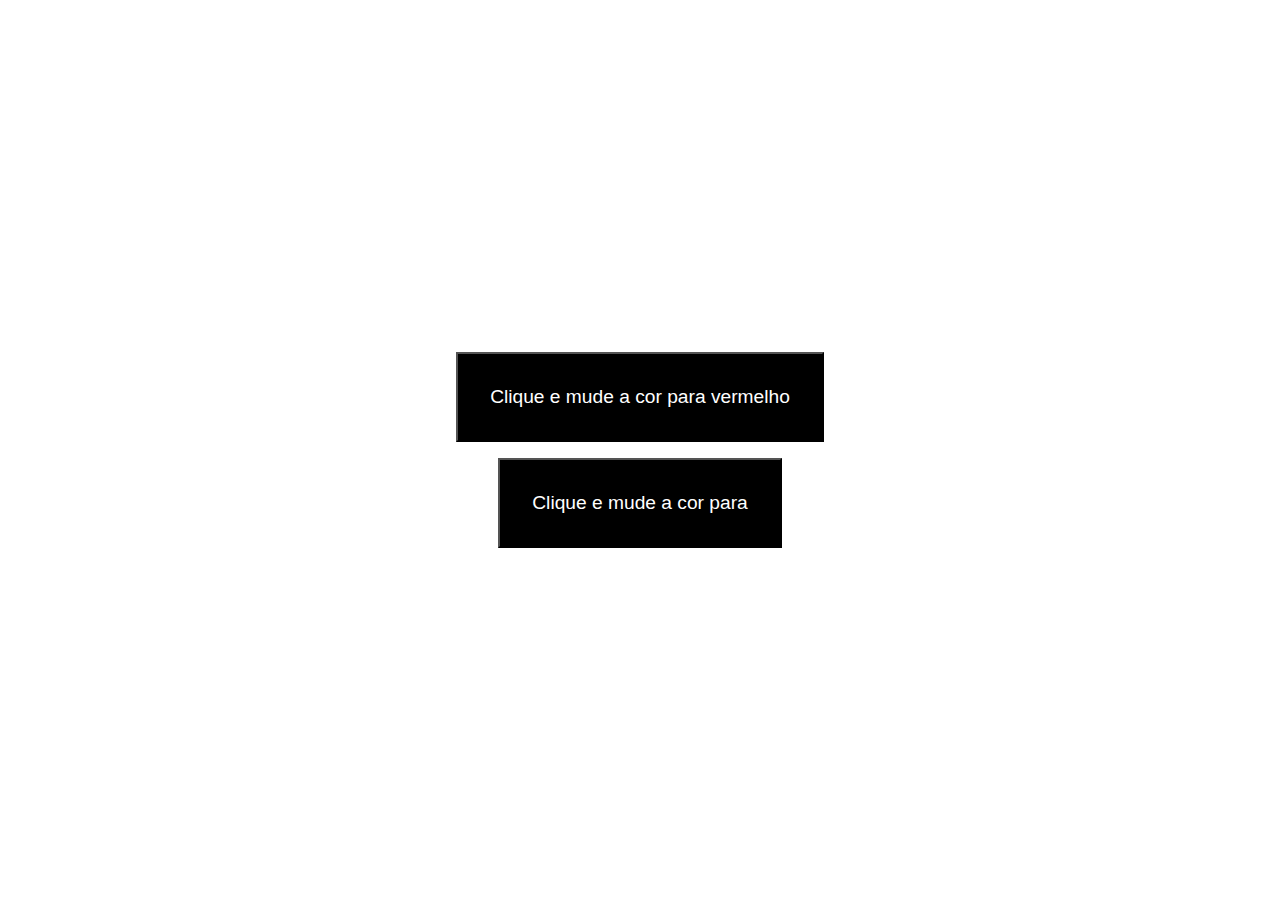
<file: Javascript/Exercicio_1/index.html>
<!DOCTYPE html>
<html lang="en">
<head>
    <meta charset="UTF-8">
    <meta name="viewport" content="width=device-width, initial-scale=1.0">
    <title>Document</title>
    <style>
        * {
            margin: 0;
            padding: 0;
            box-sizing: border-box;
        }

        body{
            width: 100%;
            height: 100vh;
            display: flex;
            align-items: center;
            justify-content: center;
            flex-direction: column;
        }

        .btn{
            background: #000;
            color: #ffff;
            padding: 2rem;
            font-size: 1.2rem;
            margin-bottom: 1rem;
        }

        .btn__branco{
            background: #000;
            color: #ffff;
            padding: 2rem;
            font-size: 1.2rem;
        }
    </style>
</head>
<body class="body">
    <button class="btn">
        Clique e mude a cor para vermelho
    </button>
    <button class="btn__branco">
        Clique e mude a cor para
    </button>

    <script src="main.js"></script>
</body>
</html>
</file>
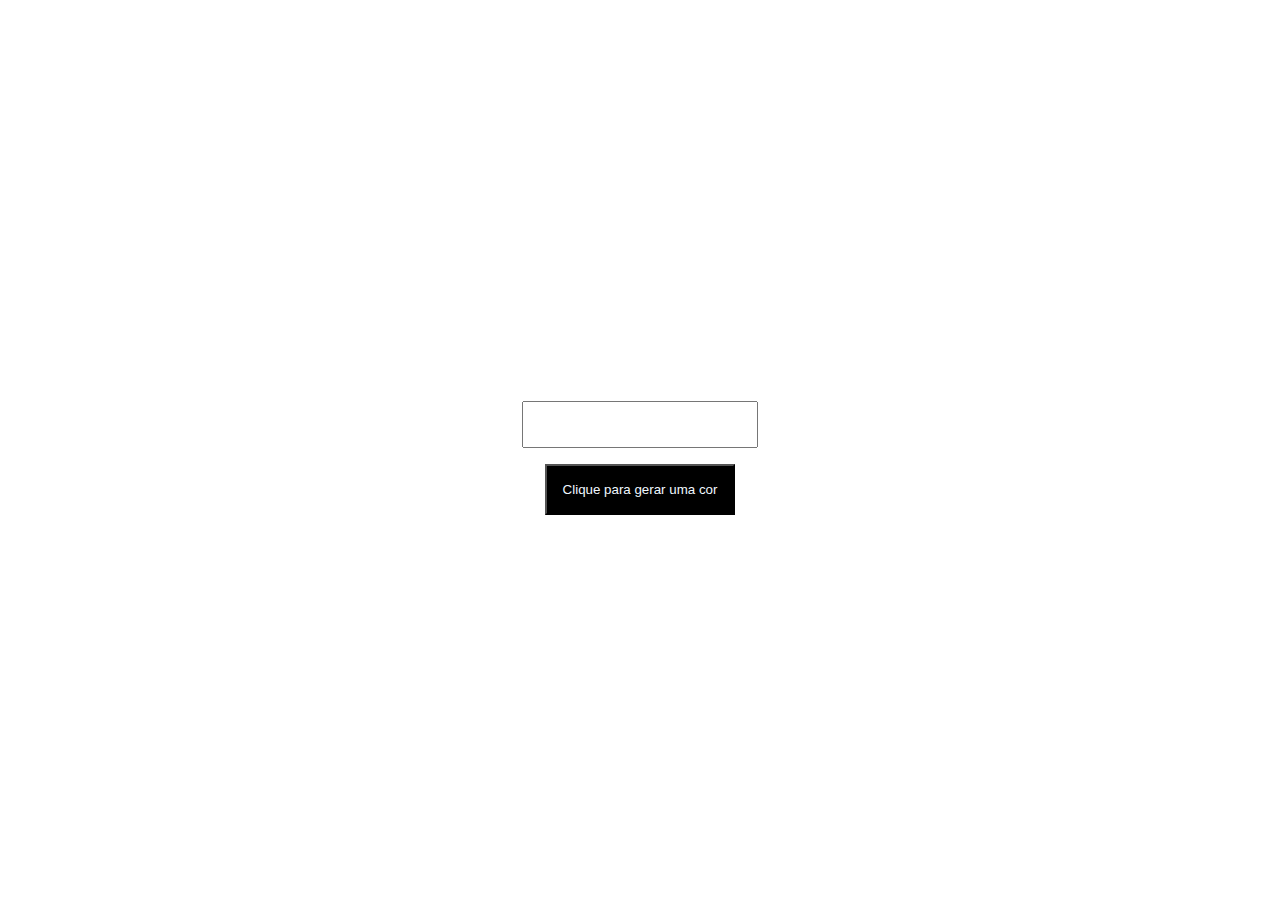
<file: Javascript/Exercicio_11/index.html>
<!DOCTYPE html>
<html lang="en">
  <head>
    <meta charset="UTF-8" />
    <meta name="viewport" content="width=device-width, initial-scale=1.0" />
    <style>
      * {
        margin: 0;
        padding: 0;
        box-sizing: border-box;
      }

      body{
        display: flex;
        justify-content: center;
        align-items: center;
        flex-direction: column;
        width: 100%;
        height: 100vh;
      }
      input{
        margin: 1rem 0;
        padding: 0.8rem;
        font-size: 1rem;
      }

      button{
        padding: 1rem;
        background: #000;
        color: aliceblue;
      }
    </style>
    <title>Desafio das cores</title>
  </head>
  <body>
    <input type="text" class="saida" />
    <button class="btn">Clique para gerar uma cor</button>

    <script>
      // Função para gerar uma cor aleatória em formato hexadecimal
      function gerarCorAleatoria() {
        const letras = "0123456789ABCDEF";
        let cor = "#";
        for (let i = 0; i < 6; i++) {
          cor += letras[Math.floor(Math.random() * 16)];
        }
        return cor;
      }

      // Evento de clique no botão
      document.querySelector(".btn").addEventListener("click", () => {
        const cor = gerarCorAleatoria();
        document.body.style.backgroundColor = cor;
        document.querySelector(".saida").value = cor;
      });
    </script>
  </body>
</html>
</file>
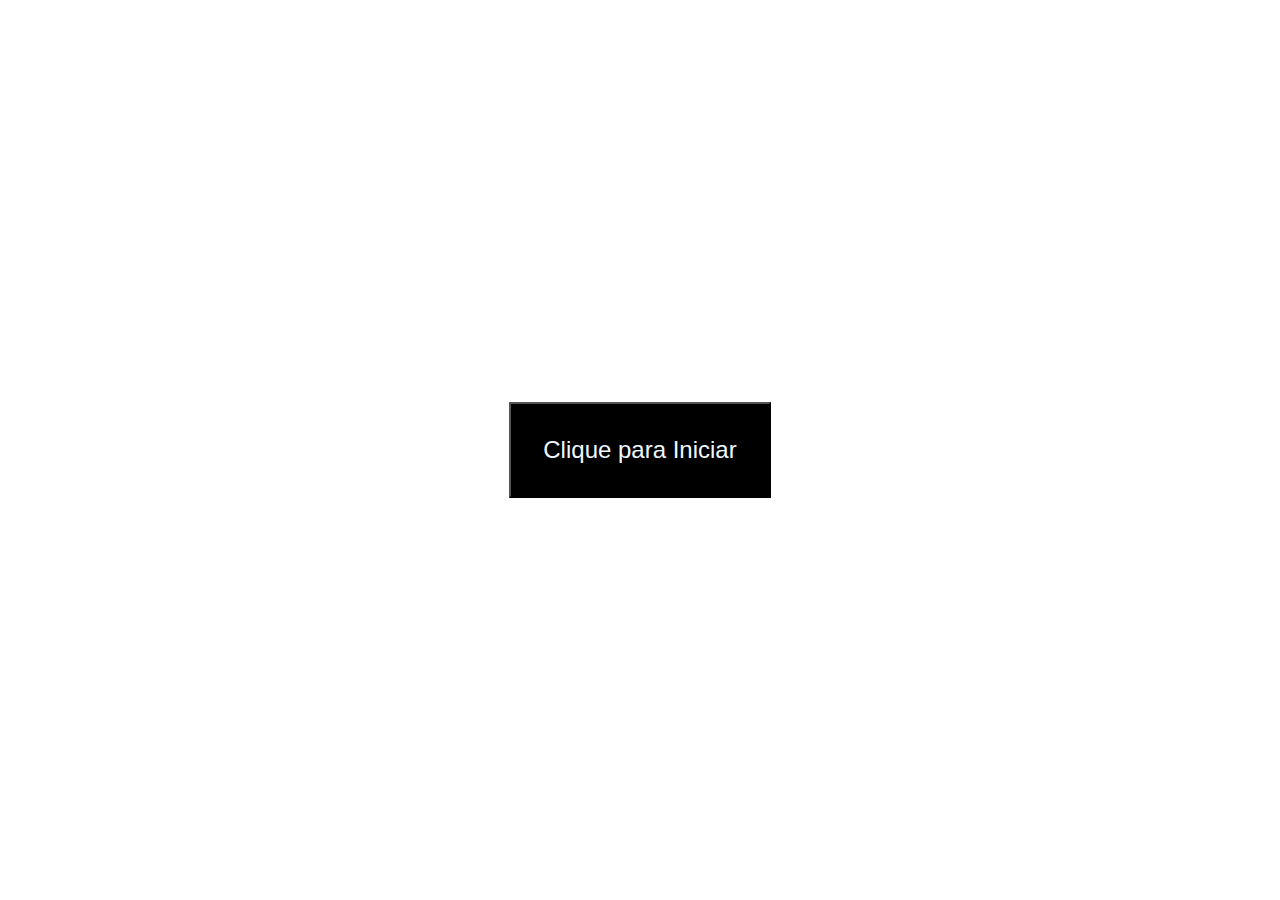
<file: Javascript/Exercicio_2/index.html>
<!DOCTYPE html>
<html lang="en">
<head>
    <meta charset="UTF-8">
    <meta name="viewport" content="width=device-width, initial-scale=1.0">
    <style>

        * {
            margin: 0;
            padding: 0;
            box-sizing: border-box;
        }

        body{
            width: 100%;
            height: 100vh;
            display: flex;
            justify-content: center;
            align-items: center;
        }

        .btn{
            padding: 2rem;
            font-size: 1.5rem;
            background: #000;
            color: aliceblue;

        }

    </style>
    <title>Document</title>
</head>
<body>

    <button class="btn">
        Clique para Iniciar
    </button>
    
    <script src="main.js"></script>
</body>
</html>
</file>
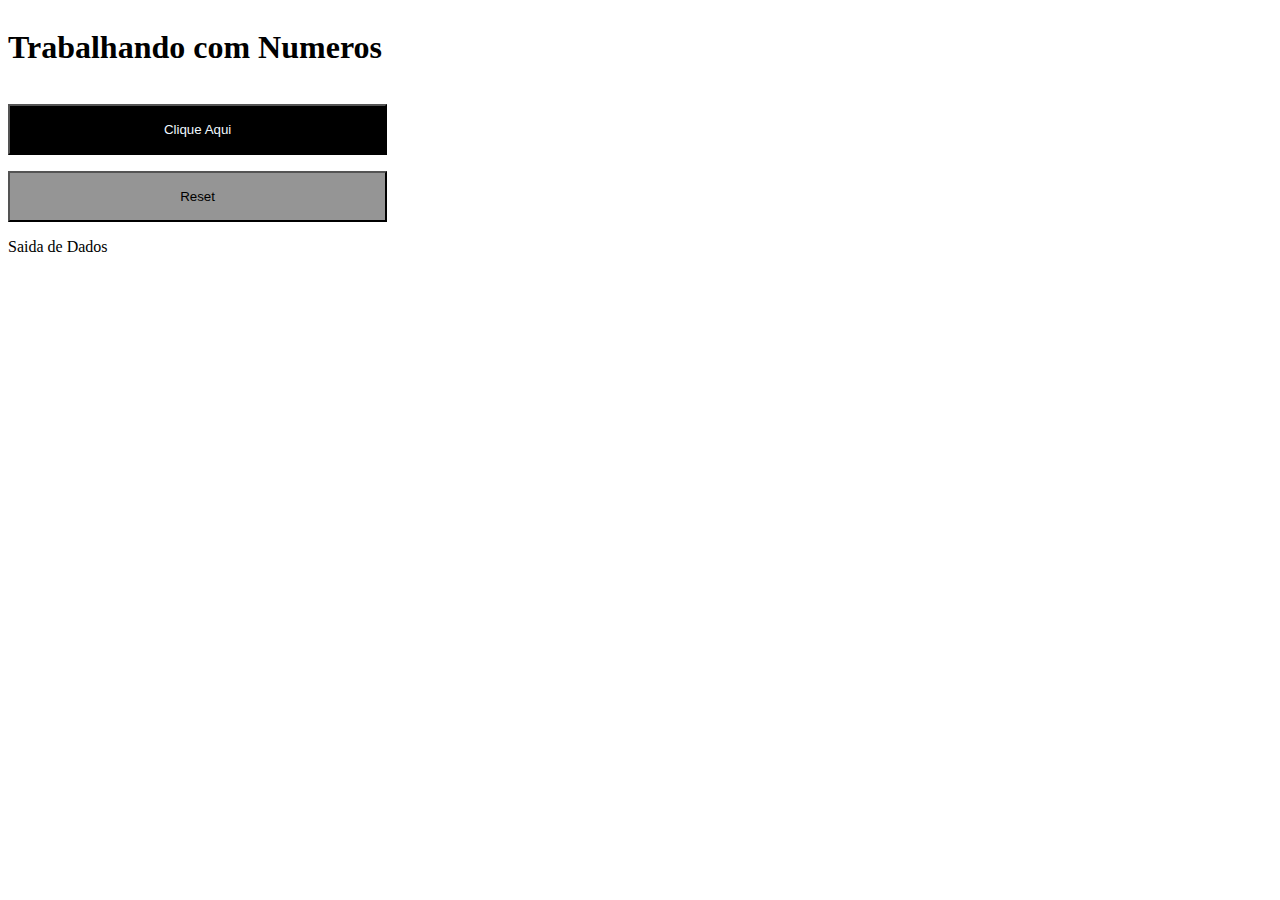
<file: Javascript/Exercicio_3/index.html>
<!DOCTYPE html>
<html lang="en">
<head>
    <meta charset="UTF-8">
    <meta name="viewport" content="width=device-width, initial-scale=1.0">
    <title>Exercicio 3</title>
</head>
<body>
    <main class="main " style="display: flex;  flex-direction: column;">
        <!--
        <h1>Trabalhando com Dados</h1>
        <button class="btn">
            Clique Aqui
        </button>
        <button class="btn__limpa">
            Reset
        </button>
        <p class="p">
          Saida de Dados
        </p>
        -->
        <h1>Trabalhando com Numeros</h1>
        <button class="btn" style="padding: 1rem 2rem; background: #000; color: aliceblue; width: 30%; margin: 1rem 0;">
            Clique Aqui
        </button>
        <button class="btn__limpa" style="padding: 1rem 2rem; background: #959595; color: rgb(0, 0, 0);  width: 30%">
            Reset
        </button>
        <p class="p">
          Saida de Dados
        </p>
    </main>
    <script src="assets/Script/main.js"></script>
</body>
</html>
</file>
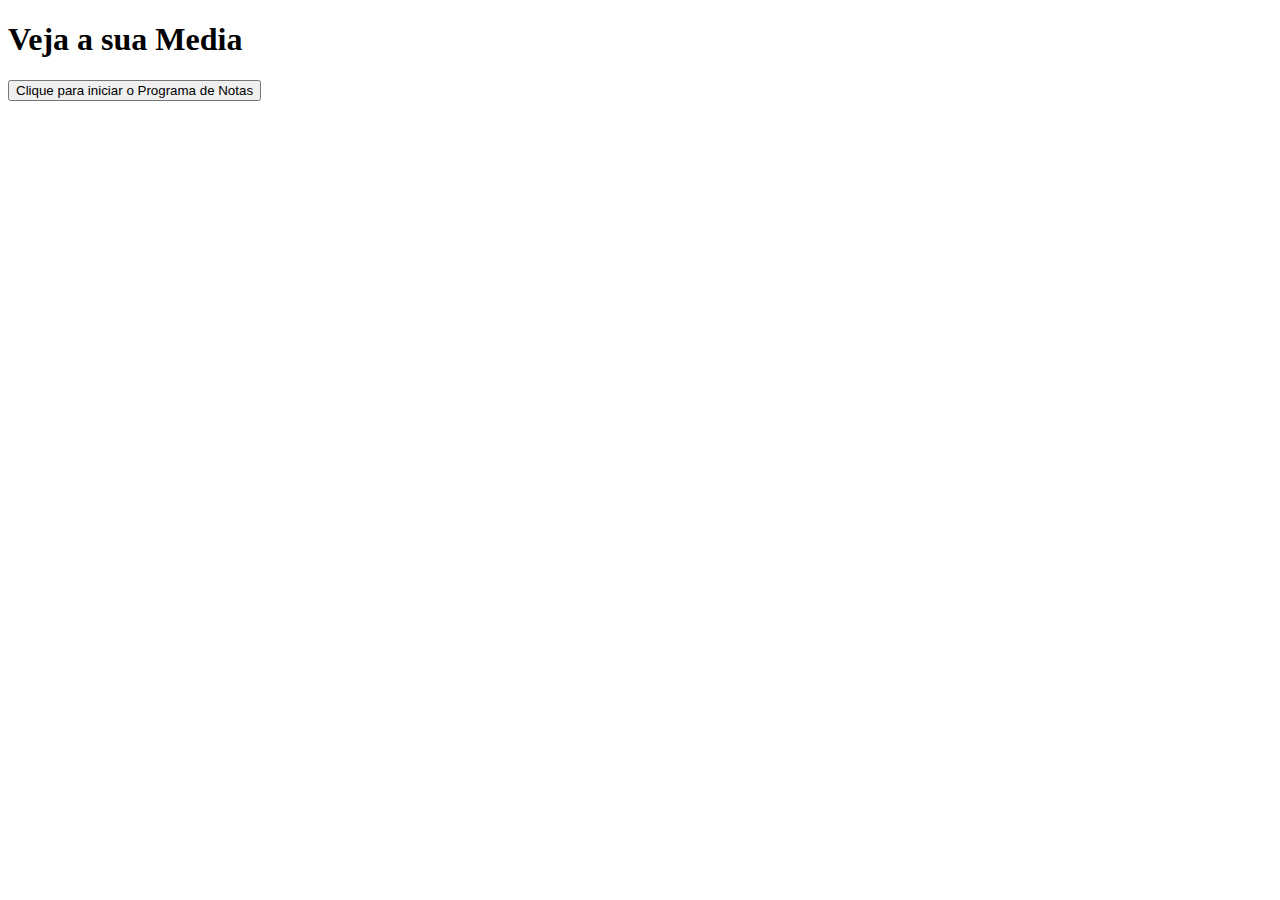
<file: Javascript/Exercicio_4/index.html>
<!DOCTYPE html>
<html lang="en">
<head>
    <meta charset="UTF-8">
    <meta name="viewport" content="width=device-width, initial-scale=1.0">
    <title>Sistema de Notas de Alunos</title>
</head>
<body>
    <header>
        <h1>Veja a sua Media</h1>
    </header>
    <button class="btn">
        Clique para iniciar o Programa de Notas
    </button>
    <p class="text__result"></p>
    <p class="text__resultFinal"></p>
    <script src="assets/Script/main.js"></script>
</body>
</html>
</file>
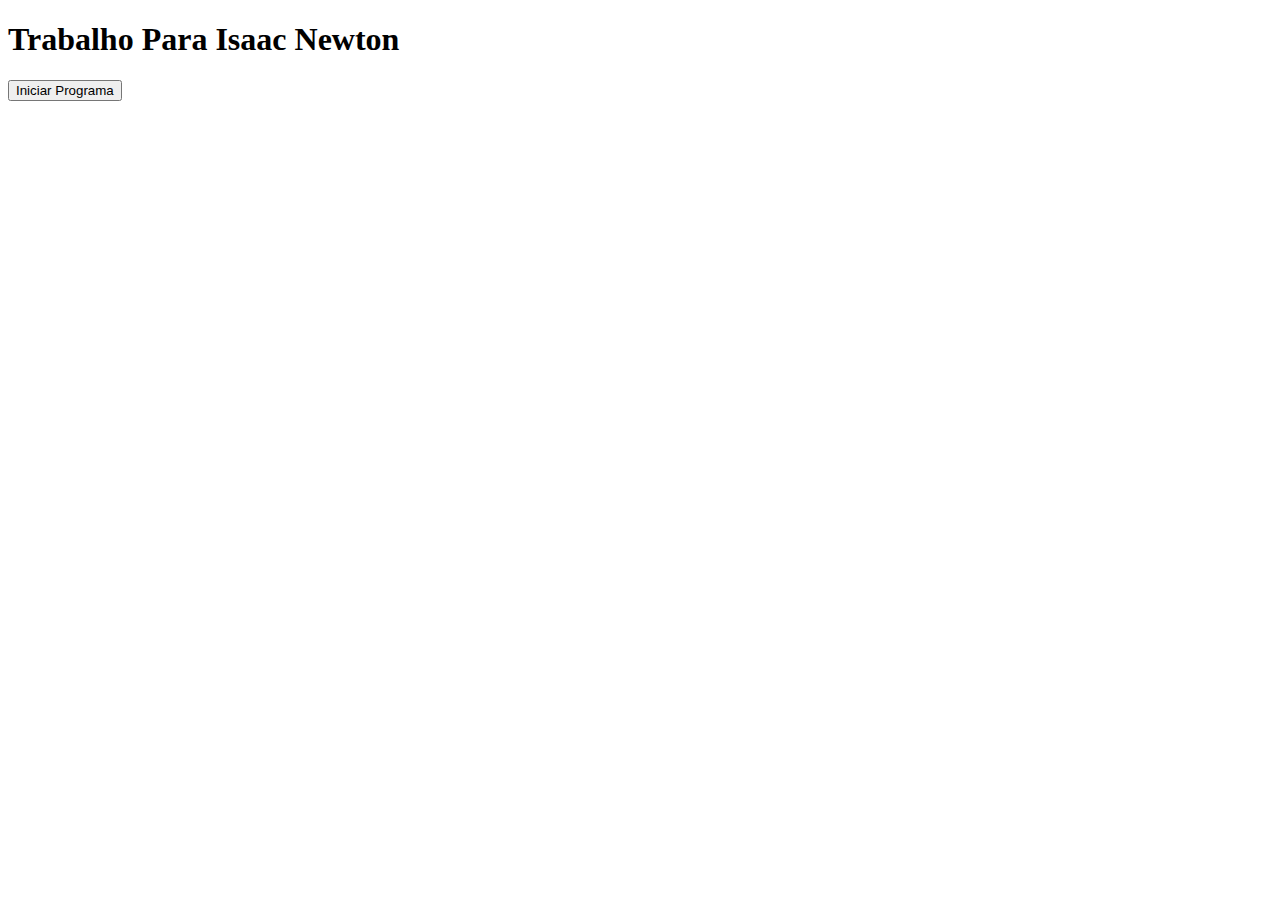
<file: Javascript/Exercicio_5/index.html>
<!DOCTYPE html>
<html lang="en">
<head>
    <meta charset="UTF-8">
    <meta name="viewport" content="width=device-width, initial-scale=1.0">
    <title>Trabalho para o Matematico</title>
</head>
<body>

    <header class="header">
        <h1 class="header__h1">Trabalho Para Isaac Newton</h1>
    </header>
    <main class="main">
        <button class="btn">Iniciar Programa</button>
        <p class="resultado"></p>
    </main>
    <script src="assets/Script/main.js"></script>
</body>
</html>
</file>
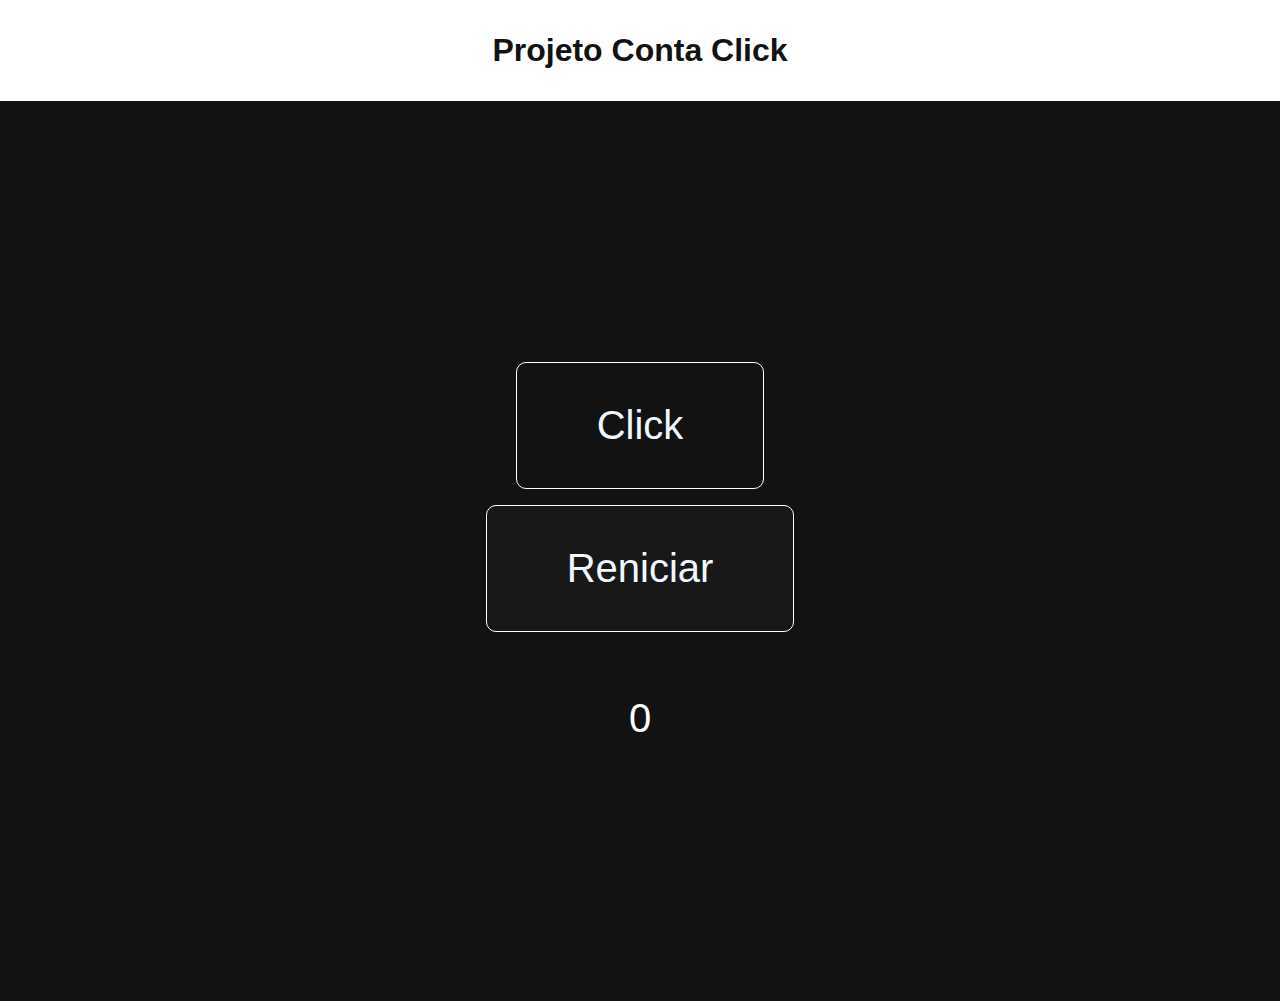
<file: Javascript/Exercicio_6/index.html>
<!DOCTYPE html>
<html lang="en">
<head>
    <meta charset="UTF-8">
    <meta name="viewport" content="width=device-width, initial-scale=1.0">
    <title>Projeto contagem de Click</title>
    <link rel="stylesheet" href="style.css">
</head>
<body>

    <header class="header">
        <h1>Projeto Conta Click</h1>
    </header>
    <main class="main">
        <button class="btn__conta">Click</button>
        <button class="btn__conta--limpa">Reniciar</button>
        <span class="span__exibir">0</span>
    </main>

    <script src="assets/script/main.js"></script>
</body>
</html>
</file>
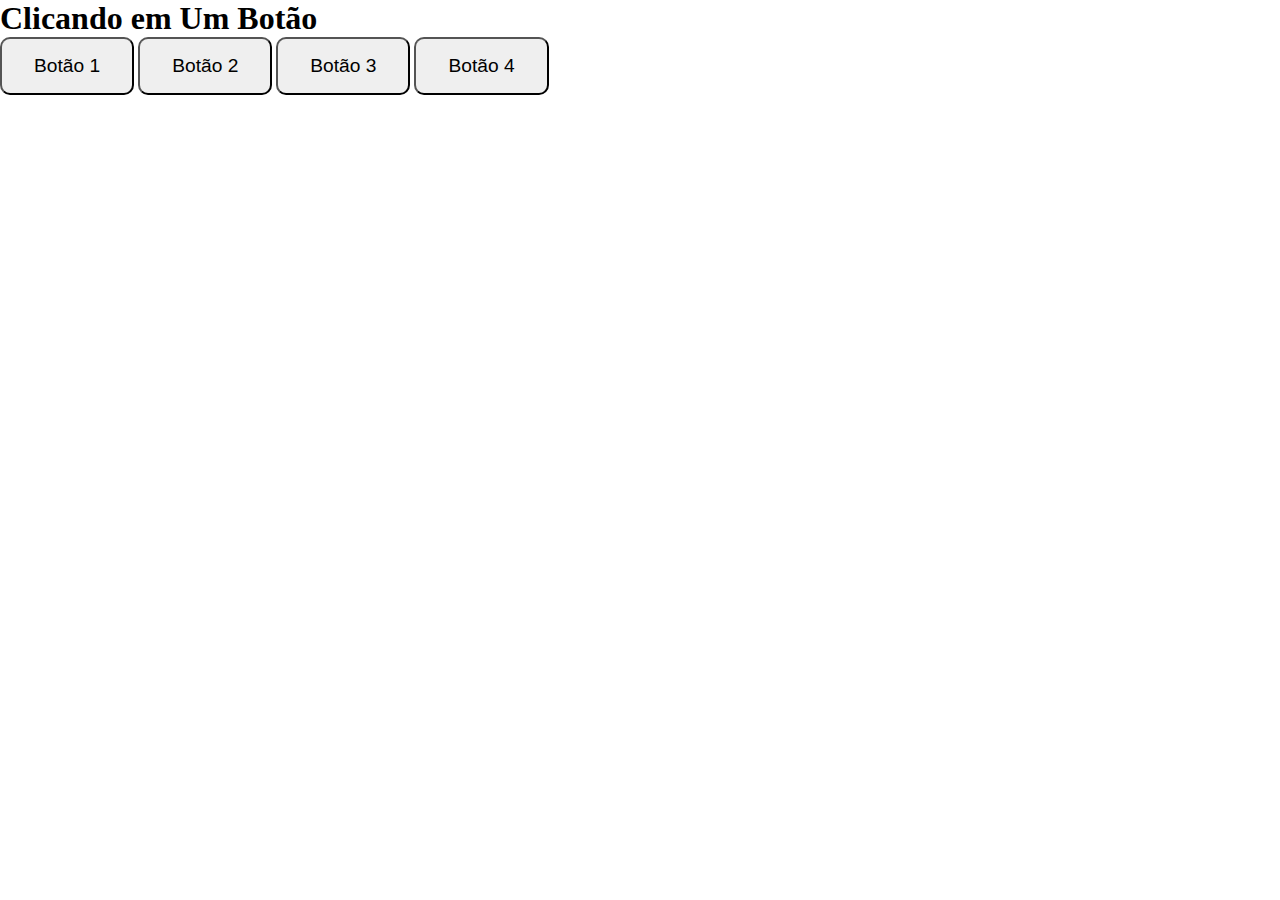
<file: Javascript/Exercicio_7/index.html>
<!DOCTYPE html>
<html lang="en">
  <head>
    <meta charset="UTF-8" />
    <meta name="viewport" content="width=device-width, initial-scale=1.0" />
    <title>Document</title>
    <style>
      * {
        margin: 0;
        padding: 0;
        box-sizing: border-box;
      }

      button {
        padding: 1rem 2rem;
        font-size: 1.2rem;
        border-radius: 10px;
      }

      p {
        font-size: 3rem;
      }
    </style>
  </head>
  <body>
    <header>
      <h1>Clicando em Um Botão</h1>
    </header>
    <main>
      <button class="btn__um">Botão 1</button>
      <button class="btn__dois">Botão 2</button>
      <button class="btn__tres">Botão 3</button>
      <button class="btn__quatro">Botão 4</button>

      <p class="text"></p>
    </main>

    <script>
      const btnUm = document.querySelector(".btn__um");
      const btnDois = document.querySelector(".btn__dois");
      const btnTres = document.querySelector(".btn__tres");
      const btnQuarto = document.querySelector(".btn__quatro");

      btnUm.addEventListener("click", function () {
        document.querySelector(".text").innerHTML = `Voçê Clicou no botão um`;
      });

      btnDois.addEventListener("click", function () {
        document.querySelector(".text").innerHTML = `Voçê Clicou no botão dois`;
      });

      btnTres.addEventListener("click", function () {
        document.querySelector(".text").innerHTML = `Voçê Clicou no botão tres`;
      });

      btnQuarto.addEventListener("click", function () {
        document.querySelector(
          ".text"
        ).innerHTML = `Voçê Clicou no botão quatro`;
      });
    </script>
  </body>
</html>
</file>
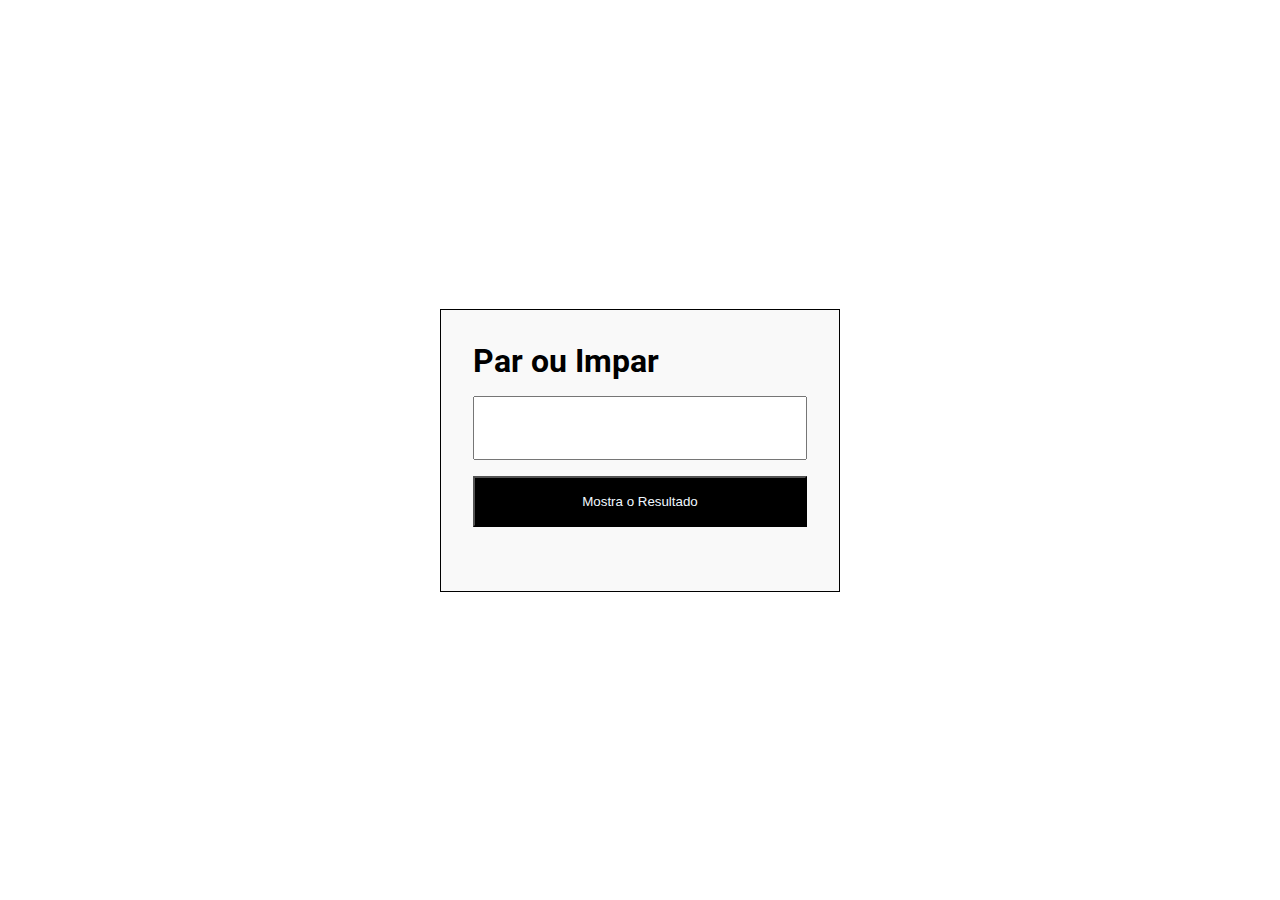
<file: Javascript/Exercicio_8/index.html>
<!DOCTYPE html>
<html lang="en">
  <head>
    <meta charset="UTF-8" />
    <meta name="viewport" content="width=device-width, initial-scale=1.0" />
    <title>Par ou impar</title>
    <style>
      @import url("https://fonts.googleapis.com/css2?family=Roboto:ital,wght@0,100;0,300;0,400;0,500;0,700;0,900;1,100;1,300;1,400;1,500;1,700;1,900&display=swap");

      * {
        margin: 0;
        padding: 0;
        box-sizing: border-box;
      }

      body {
        width: 100%;
        height: 100vh;
        justify-content: center;
        align-items: center;
        display: flex;
        font-family: "Roboto", sans-serif;
      }

      .container {
        display: flex;
        flex-direction: column;
        width: 400px;
        padding: 2rem;
        border: 1px solid;
        background: #f9f9f9;
      }

      .container .titulo {
        margin-bottom: 1rem;
      }

      .entrada {
        padding: 1rem;
        font-size: 1.5rem;
        margin-bottom: 1rem;
        text-align: center;
      }

      .btn {
        background: #000;
        padding: 1rem 2rem;
        color: aliceblue;
        margin-bottom: 2rem;
      }

      .saida {
        font-size: 2rem;
      }
    </style>
  </head>
  <body>
    <div class="container">
      <h1 class="titulo">Par ou Impar</h1>
      <input type="number" name="entrada" id="entrada" class="entrada" />
      <button class="btn">Mostra o Resultado</button>
      <h4 class="saida">
        <p style="color: rgb(219, 41, 6)"></p>
      </h4>
    </div>

    <script>
      const btn = document.querySelector(".btn");
      const saidaDados = document.querySelector(".saida");

      btn.addEventListener("click", () => {
        const entradaDados = document.querySelector(".entrada").value;
        const numero = parseInt(entradaDados);

        if (isNaN(numero)) {
          saidaDados.innerHTML = ` <p style="color: rgb(219, 41, 6);">Por favor, insira um número válido.</p>`;
          return;
        }

        if (numero < 0) {
          saidaDados.innerHTML = `<p style="color: rgb(219, 41, 6);"> Por favor, Somente numeros Positivos</p>`;
          return;
        }

        if (numero % 2 === 0) {
          saidaDados.innerHTML = `<p style="color: rgb(24, 219, 6);">O valor ${numero} é Ímpar.</p>`;
        } else {
          saidaDados.innerHTML = `<p style="color: rgb(224, 57, 23);">O valor ${numero} é Ímpar.</p>`;
        }
      });
    </script>
  </body>
</html>
</file>
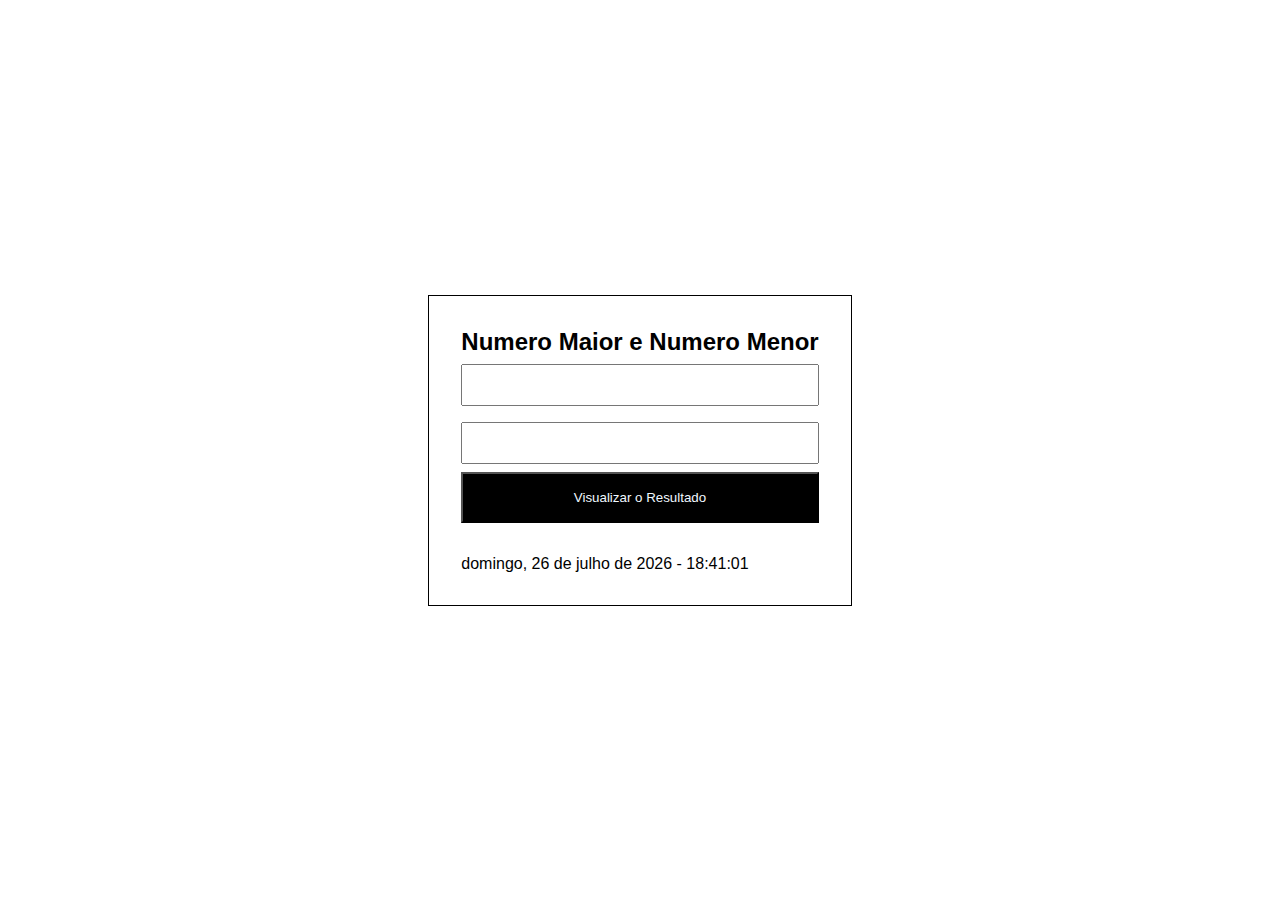
<file: Javascript/Exercicio_9/index.html>
<!DOCTYPE html>
<html lang="en">
  <head>
    <meta charset="UTF-8" />
    <meta name="viewport" content="width=device-width, initial-scale=1.0" />
    <title>Numero Maior e Numero Menor</title>
    <style>
      * {
        margin: 0;
        padding: 0;
        box-sizing: border-box;
      }

      @import url("https://fonts.googleapis.com/css2?family=Roboto:ital,wght@0,100;0,300;0,400;0,500;0,700;0,900;1,100;1,300;1,400;1,500;1,700;1,900&display=swap");

      body {
        width: 100%;
        height: 100vh;
        display: flex;
        justify-content: center;
        align-items: center;
        font-family: "Roboto", sans-serif;
      }

      .container {
        display: grid;
        border: #000 solid 1px;
        padding: 2rem;
      }

      .container .container__titulo {
        font-size: 1.5rem;
      }

      .container input {
        margin: 0.5rem 0;
        padding: 0.5rem;
        text-align: center;
        font-size: 1.2rem;
      }

      .btn {
        padding: 1rem 2rem;
        background: #000;
        color: aliceblue;
      }

      p {
        margin-top: 2rem;
      }
    </style>
  </head>
  <body>
    <div class="container">
      <h1 class="container__titulo">Numero Maior e Numero Menor</h1>
      <input
        type="number"
        name="entrada_um"
        id="entrada_um"
        class="entrada_um"
      />
      <input
        type="number"
        name="entrada_dois"
        id="entrada_dois"
        class="entrada_dois"
      />
      <button class="btn">Visualizar o Resultado</button>
      <h2 class="saida"></h2>

      <div class="relogio" id="relogio"></div>
    </div>

    <script>
      const entradaUm = document.querySelector(".entrada_um");
      const entradaDois = document.querySelector(".entrada_dois");
      const btn = document.querySelector(".btn");
      const saidaDados = document.querySelector(".saida");

      btn.addEventListener("click", () => {
        if (entradaUm.value > entradaDois.value) {
          saidaDados.innerHTML = `<p>o numero ${entradaUm.value} e maior</p>`;
        } else if (entradaDois.value > entradaUm.value) {
          saidaDados.innerHTML = `<p>o numero ${entradaDois.value} e maior</p>`;
        } else if (entradaDois.value == entradaUm.value) {
          saidaDados.innerHTML = `<p>o numero ${entradaUm.value} e o numero ${entradaDois.value} são iguais</p>`;
        }

        // console.log(entradaUm.value);
        // console.log(entradaDois.value);
      });

      function atualizarRelogio() {
        const relogio = document.getElementById("relogio");

        const agora = new Date();
        const dataFormatada = agora.toLocaleDateString("pt-BR", {
          weekday: "long",
          year: "numeric",
          month: "long",
          day: "numeric",
        });

        const horaFormatada = agora.toLocaleTimeString("pt-BR", {
          hour: "2-digit",
          minute: "2-digit",
          second: "2-digit",
        });

        relogio.innerHTML = `<mark> <p>${dataFormatada} - ${horaFormatada}</p> </mark>`;
      }

      // Atualiza o relógio a cada segundo
      setInterval(atualizarRelogio, 1000);

      // Chama a função inicialmente para evitar atraso de 1 segundo na primeira exibição
      atualizarRelogio();
    </script>
  </body>
</html>
</file>
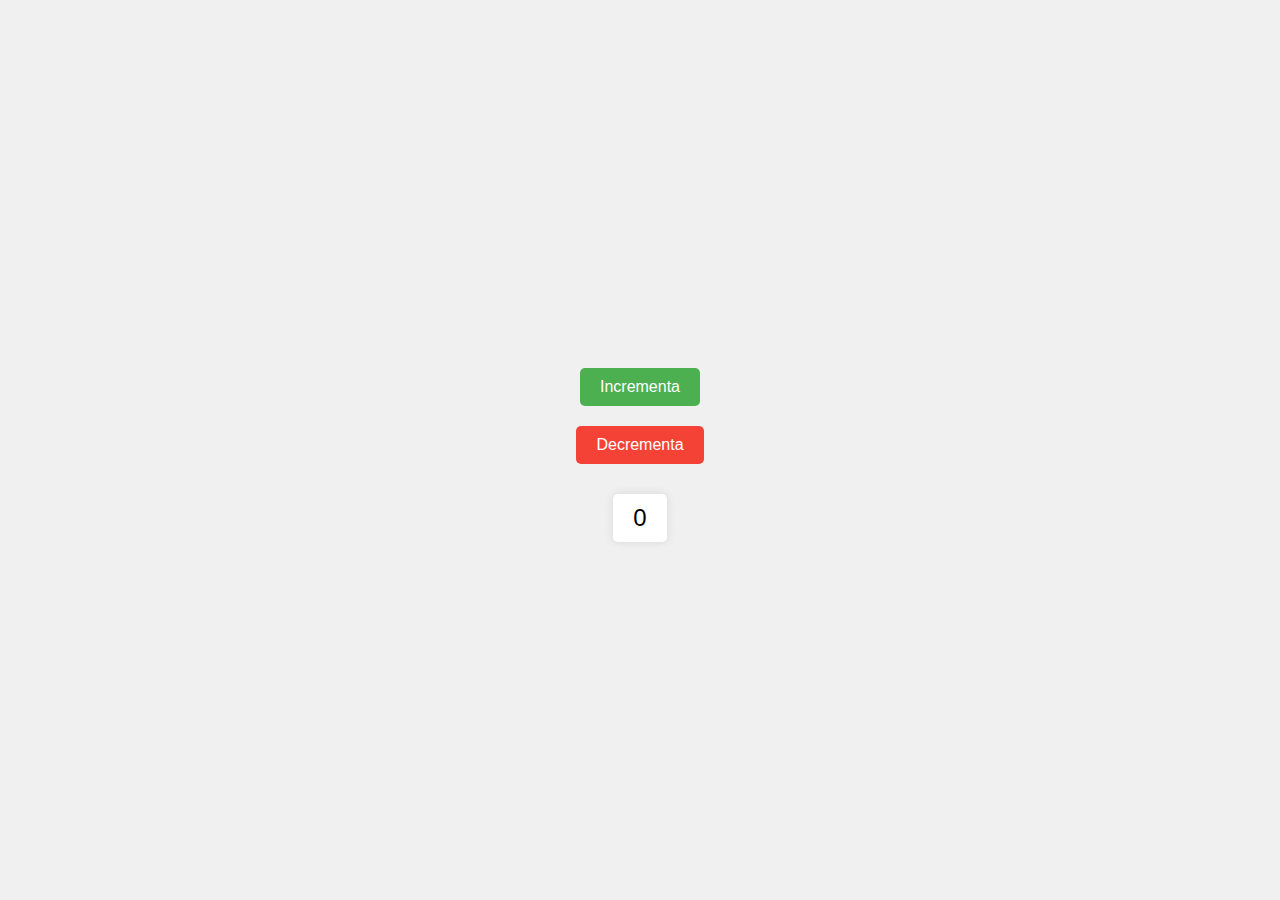
<file: Javascript/Exercico_12/index.html>
<!DOCTYPE html>
<html lang="en">
<head>
    <meta charset="UTF-8">
    <meta name="viewport" content="width=device-width, initial-scale=1.0">
    <title>Incremento e Decremento</title>
    <style>
        body {
            font-family: Arial, sans-serif;
            display: flex;
            flex-direction: column;
            align-items: center;
            justify-content: center;
            height: 100vh;
            background-color: #f0f0f0;
            margin: 0;
        }

        button {
            padding: 10px 20px;
            margin: 10px;
            font-size: 16px;
            cursor: pointer;
            border: none;
            border-radius: 5px;
            transition: background-color 0.3s ease;
        }

        #incrementa {
            background-color: #4CAF50;
            color: white;
        }

        #incrementa:hover {
            background-color: #45a049;
        }

        #decrementa {
            background-color: #f44336;
            color: white;
        }

        #decrementa:hover {
            background-color: #e53935;
        }

        #tela {
            font-size: 24px;
            margin-top: 20px;
            padding: 10px 20px;
            background-color: white;
            border-radius: 5px;
            box-shadow: 0 0 10px rgba(0, 0, 0, 0.1);
        }
    </style>
</head>
<body>
    <button id="incrementa">Incrementa</button>
    <button id="decrementa">Decrementa</button>
    <div id="tela">0</div>

    <script>
        let cont = 0;

        document.querySelector('#incrementa').addEventListener('click', function() {
            cont++;
            document.querySelector('#tela').innerHTML = `<span style="color: green;">${cont}</span>`;
        });

        document.querySelector('#decrementa').addEventListener('click', function() {
            cont--;
            document.querySelector('#tela').innerHTML = `<span style="color: red;">${cont}</span>`;
        });
    </script>
</body>
</html>
</file>
<file: Javascript/Exercicio_6/style.css>
* {
    margin: 0;
    padding: 0;
    box-sizing: border-box;
}

body{
    background: #121212;
    color: #ffff;
    width: 100%;
    height: 100vh;
    font-family: Arial, Helvetica, sans-serif;
}

.header{
    width: 100%;
    padding: 2rem;
    background: #ffff;
    color: #121212;
    text-align: center;
}
main{
    width: 100%;
    height: 100%;
    display: flex;
    justify-content: center;
    align-items: center;
    flex-direction: column;
}

.main .btn__conta{
    padding: 2.5rem 5rem;
    border-radius: 10px;
    background: #121212;
    border: 1px solid #ffff;
    color: aliceblue;
    margin-bottom: 1rem;
    font-size: 2.5rem;
}

.main .btn__conta--limpa{
    padding: 2.5rem 5rem;
    border-radius: 10px;
    background: #191818;
    border: 1px solid #ffff;
    color: aliceblue;
    margin-bottom: 1rem;
    font-size: 2.5rem;
}

.span__exibir{
    margin-top: 3rem;
    font-size: 2.5rem;
}
</file>
